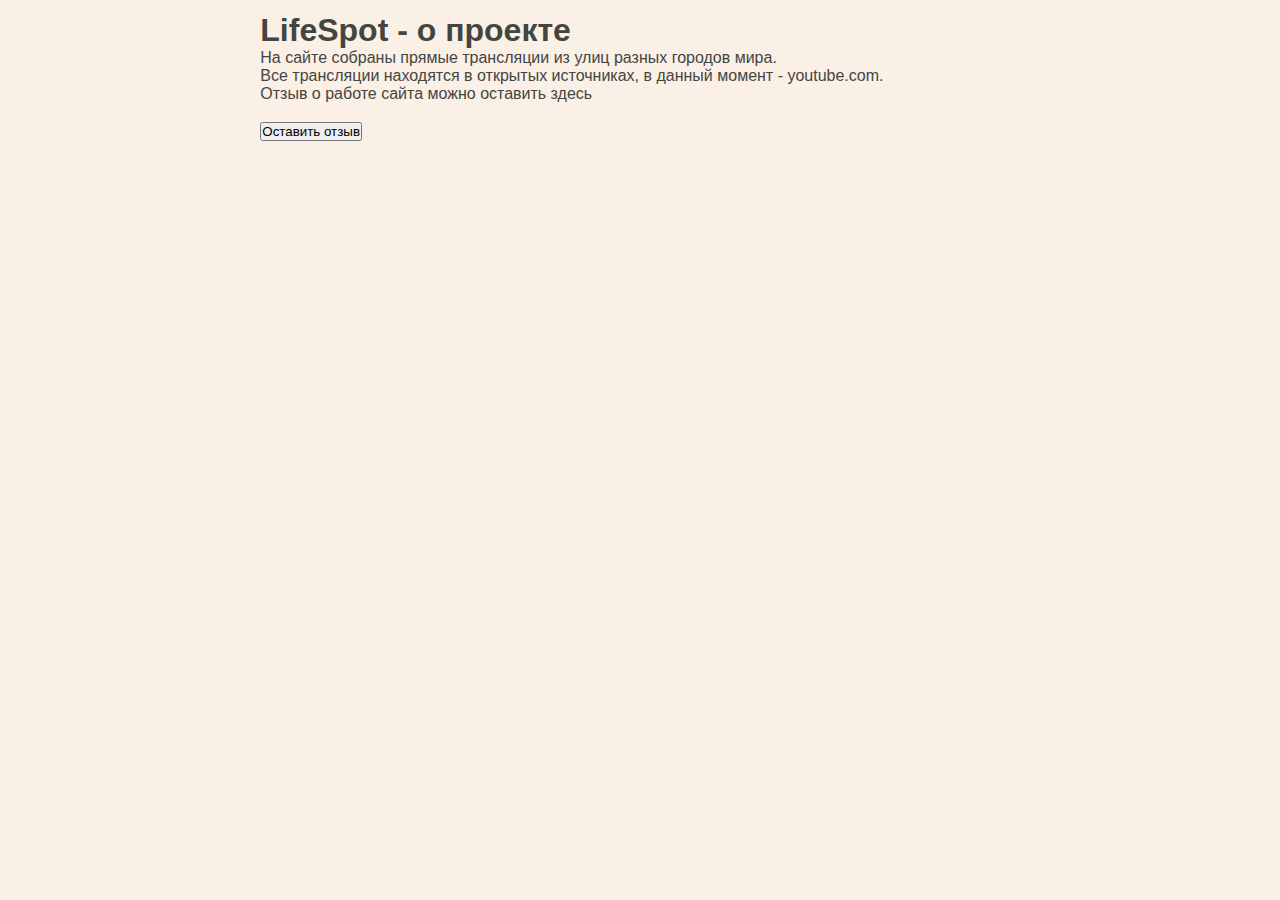
<file: LifeSpot/Views/about.html>
﻿<!DOCTYPE html>
<html lang="en">

<head>
    <meta charset="UTF-8">
    <title>LifeSpot</title>
    <link href="../Static/CSS/index.css" rel="stylesheet" type="text/css">
    <link href="../Static/CSS/slider.css" rel="stylesheet" type="text/css">
    
</head>

<header id="header-index">
    <h1>LifeSpot - о проекте</h1>
    <p>На сайте собраны прямые трансляции из улиц разных городов мира.</p>
    <p>Все трансляции находятся в открытых источниках, в данный момент - youtube.com. </p>
    <!--SLIDER-->
    <script type="text/javascript" src="../Static/JS/about.js"></script>
  
    <p>Отзыв о работе сайта можно оставить здесь</p>
</header>

<!--SIDEBAR-->
<body>
<div class="reviews">
    <div class="review-button">
        <button onclick="getComment()">Оставить отзыв</button>
    </div>
</div>
</body>
<!--FOOTER-->

</html>
</file>
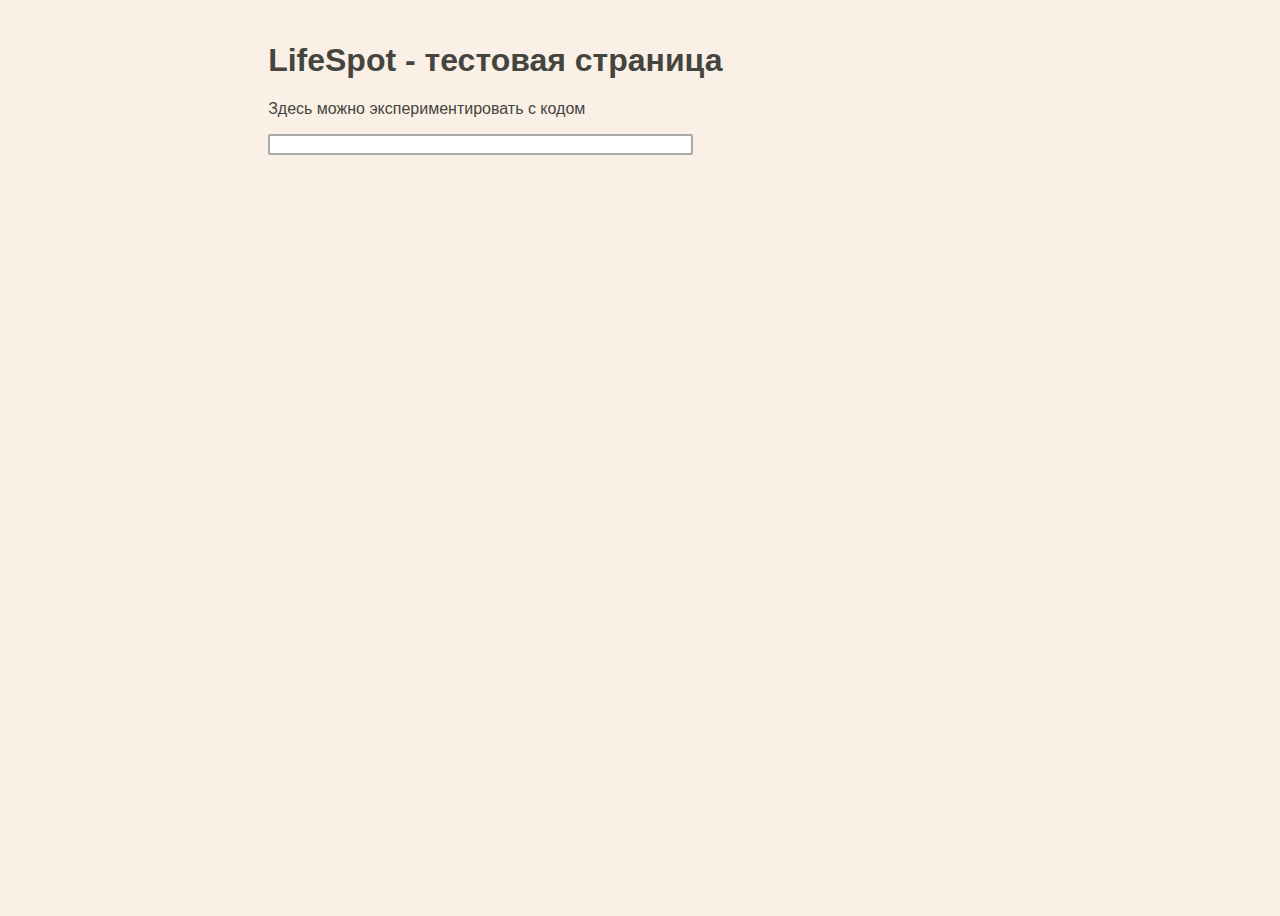
<file: LifeSpot/Views/testing.html>
﻿<!DOCTYPE html>
<html lang="en">

    <head>
        <meta charset="UTF-8">
        <title>LifeSpot</title>
        <link href="../Static/CSS/index.css" rel="stylesheet" type="text/css">
        <script type="text/javascript" defer src="../Static/JS/testing.js"></script>
    </head>
    
    <header id="header-index">
        <h1>LifeSpot - тестовая страница</h1>
        <p>Здесь можно экспериментировать с кодом</p>
        <input type="text" oninput="
         saveInput()
            " size=50%>
    </header>
    
    <!--SIDEBAR-->
    <body></body>
    <!--FOOTER-->

</html>
</file>
<file: LifeSpot/Static/CSS/index.css>
﻿/* Комбинированный селектор - применяется ко всем элементам */
header,footer,aside,body,.navbar,.video-container{
    font-family: "Helvetica 65 Medium", sans-serif;
}

header,footer,body,.video-container{
    background-color: linen;
}

/* Компоненты iframe со встроенным видео */
.video-container{
    display: inline-block;
    margin-top: 0.5em;
    padding-left: 1%;
    padding-top: 1%;
}

.review-container,.review-button{
    display: inline-block;
    margin-top: 0.5em;
    padding-left: 1%;
    padding-top: 1%;
}

.review-text{
    display: block;
    margin-top: 0.5em;
    padding-left: 1%;
    padding-top: 1%;
}


/* Стили панели навигации */
.navbar p{
    color: darkgray;
    padding-left: 15%;
}

/* Стили панели навигации при наведении мышью */
.navbar p:hover{
    color: aliceblue;
}

/* Глобальные стили для хедеров на всём сайте */
header{
    color: black;
    padding-left: 1%;
    padding-top: 1.2%;
}
/* Стиль хедера для главной страницы имеет приоритет, 
так как используется селектор по идентификатору */
#header-index{
    color: #44453f;
}

/* Стили футера */
footer {
    position: relative;
    bottom: 0;
    font-size: medium;
    color: dimgrey;
    line-height: 66%;
    padding-left: 1%;
    padding-bottom: 1%;
    margin-top: auto;
}

aside{
    min-height: 100vh; /* Высота в полный размер. Этот параметр можно убрать, если вы хотите выставлять высоту автоматически */
    width: 10%;
    min-width: 200px;
    z-index: 1;
    position: absolute; /* Фиксированная позиция сайд-бара. Так он будет оставаться на месте при скроллинге */
    top: 0; /* Сайдбар будет в самой верхней части страницы */
    left: 0;
    background-color: #111; /* Черный цвет фона (задан в виде кода) */
    overflow-x: hidden; /* Отключаем горизонтальную прокрутку */
    padding-top: 2%;
    font-size: large;
}

body{
    padding-left: 250px;
    height: 100%;
    min-height: 100vh;
    display: flex;
    flex-direction: column;
}

a{
    text-decoration: none;
}

input {
    border: 2px solid darkgrey;
    border-radius: 2px;
    outline: none;
}

input:focus {
    border: 2px solid dimgrey;
}
</file>
<file: LifeSpot/Static/CSS/slider.css>
﻿* {
    box-sizing: border-box;
    margin: 0;
    padding: 0;
    user-select: none;
}

body {
    font-family: Arial, sans-serif;
}

.slider-container {
    width: 50%;
    overflow: hidden;
    position: relative;
    margin: 50px auto;
    border-radius: 10px;
    box-shadow: 0 4px 10px rgba(0, 0, 0, 0.2);
    cursor: grab;
}

.slider {
    display: flex;
    transition: transform 0.3s ease-out;
    will-change: transform;
}

.slide {
    min-width: 100%;
    transition: transform 0.3s ease-out;
}

    .slide img {
        width: 100%;
        display: block;
        pointer-events: none;
        border-radius: 10px;
    }

.arrow {
    position: absolute;
    top: 0;
    bottom: 0;
    width: 60px; /* Ширина кнопки */
    background: rgba(255, 255, 255, 0.3); /* Светлый фон */
    color: black;
    border: none;
    cursor: pointer;
    font-size: 24px;
    transition: 0.3s;
    display: flex;
    align-items: center;
    justify-content: center;
}

    .arrow:hover {
        background: rgba(255, 255, 255, 0.5); /* Чуть ярче при наведении */
    }

.prev {
    left: 0;
}

.next {
    right: 0;
}

/* 🔴 Индикаторы (буллеты) */
.dots {
    text-align: center;
    position: absolute;
    bottom: 10px;
    left: 50%;
    transform: translateX(-50%);
    display: flex;
    gap: 8px;
}

.dot {
    width: 12px;
    height: 12px;
    background-color: #bbb;
    border-radius: 50%;
    cursor: pointer;
    transition: background 0.3s;
}

    .dot.active {
        background-color: #333;
    }
</file>
